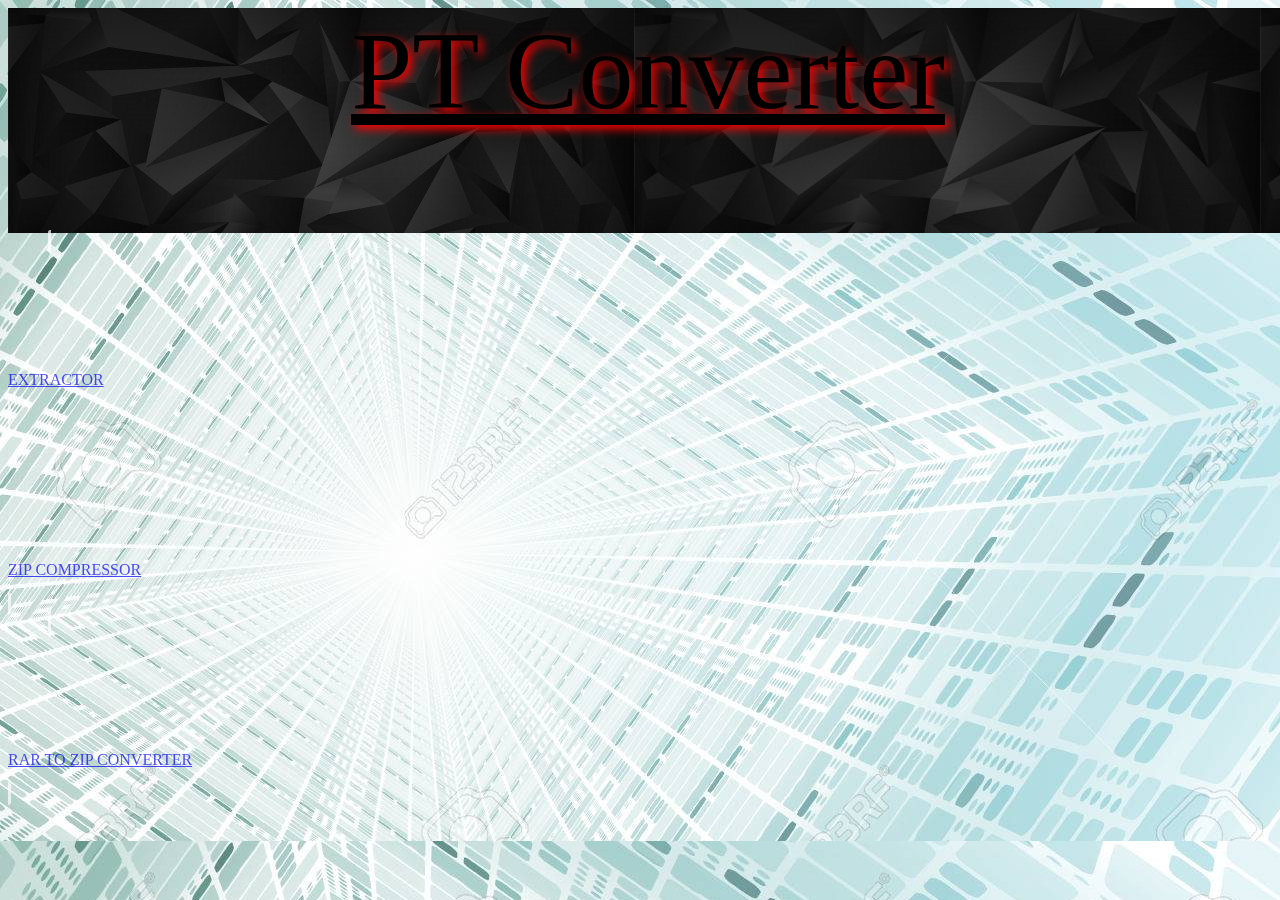
<file: index.html>
<!DOCTYPE html>
<html lang="en">

<head>
    <meta charset="UTF-8">
    <meta name="viewport" content="width=device-width, initial-scale=1.0">
    <title>Document</title>
    <link rel="stylesheet" href="compress.css">
    <link href="https://cdn.jsdelivr.net/npm/bootstrap@5.0.0-beta1/dist/css/bootstrap.min.css" rel="stylesheet" integrity="sha384-giJF6kkoqNQ00vy+HMDP7azOuL0xtbfIcaT9wjKHr8RbDVddVHyTfAAsrekwKmP1" crossorigin="anonymous">
    <script src="https://cdn.jsdelivr.net/npm/bootstrap@5.0.0-beta1/dist/js/bootstrap.bundle.min.js" integrity="sha384-ygbV9kiqUc6oa4msXn9868pTtWMgiQaeYH7/t7LECLbyPA2x65Kgf80OJFdroafW" crossorigin="anonymous"></script>
    <script src="https://cdn.jsdelivr.net/npm/@popperjs/core@2.5.4/dist/umd/popper.min.js" integrity="sha384-q2kxQ16AaE6UbzuKqyBE9/u/KzioAlnx2maXQHiDX9d4/zp8Ok3f+M7DPm+Ib6IU" crossorigin="anonymous"></script>
    <script src="https://cdn.jsdelivr.net/npm/bootstrap@5.0.0-beta1/dist/js/bootstrap.min.js" integrity="sha384-pQQkAEnwaBkjpqZ8RU1fF1AKtTcHJwFl3pblpTlHXybJjHpMYo79HY3hIi4NKxyj" crossorigin="anonymous"></script>
</head>

<body>
    <div class="container-fluid">
        <div class="row">
            <div class="col col-sm-12 col-md-12 col-lg-12 col-xl-12 heading">
                <u> PT Converter</u>
            </div>
        </div>
        <div class="row">
            <div class="col col-sm-12 col-md-12 col-lg-6 col-xl-4 ">
                <a class="btn btn-dark main" href="extractor.html" style="border: 3px solid white; border-radius: 50px;" role="button">
                    <p style="margin-top:120px">EXTRACTOR</p>
                </a>

            </div>
            <div class="col col-sm-12 col-md-12 col-lg-6 col-xl-4 ">
                <a class="btn btn-dark main" href="zipcompress.html" style="border: 3px solid white; border-radius: 50px;" role="button">
                    <p style="margin-top:120px">ZIP COMPRESSOR</p>
                </a>
            </div>
            <div class="col col-sm-12 col-md-12 col-lg-6 col-xl-4 ">
                <a class="btn btn-dark main" href=" rartozip.html " style="border: 3px solid white; border-radius: 50px;" role="button ">
                    <p style="margin-top:120px">RAR TO ZIP CONVERTER</p>
                </a>
            </div>
        </div>
    </div>
</body>

</html>
</file>
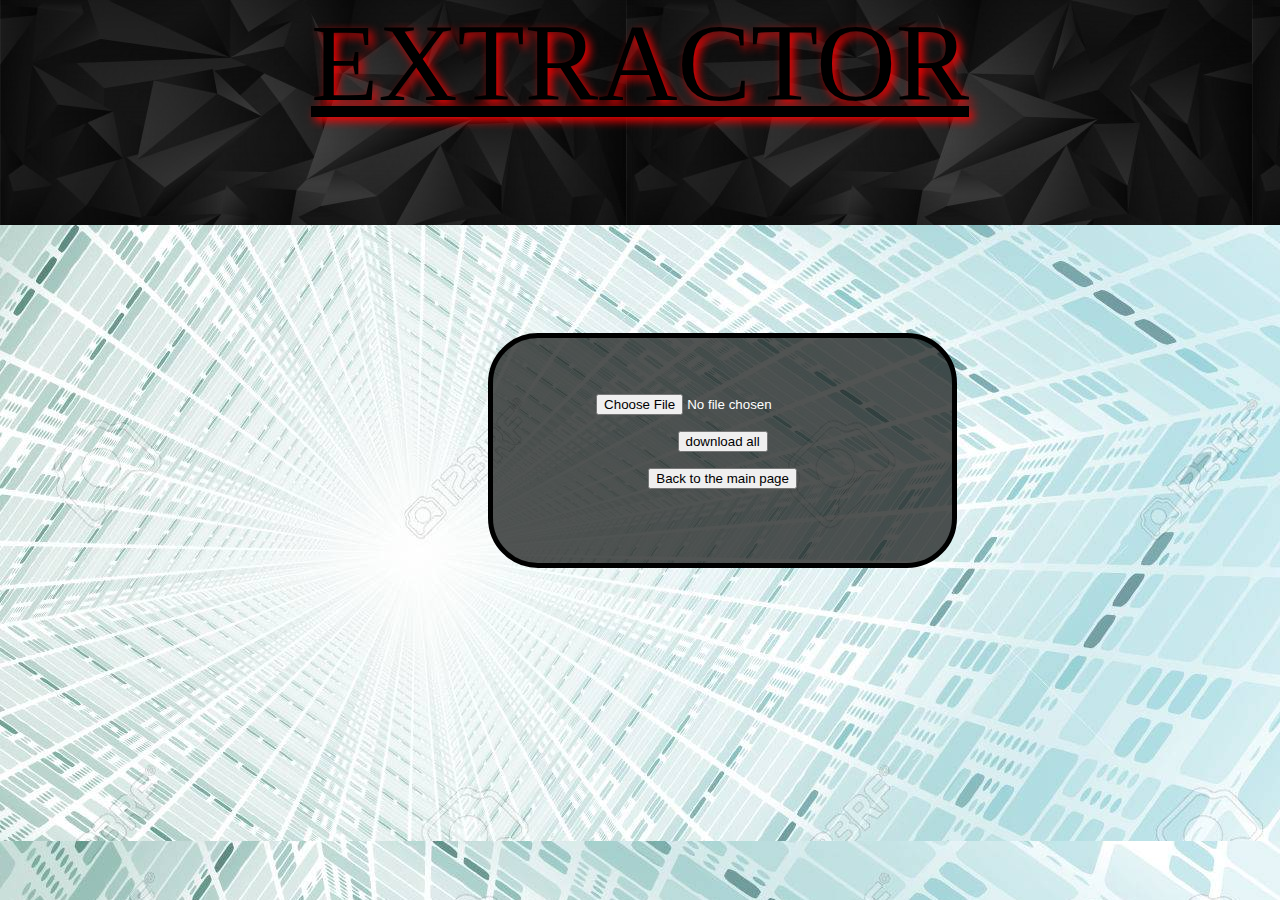
<file: extractor.html>
<!DOCTYPE html>
<html>

<head>
    <meta http-equiv="Content-Type" content="text/html; charset=UTF-8" />
    <title>uncompress.js</title>
    <script src="js/uncompress.js" type="text/javascript"></script>
    <link rel="stylesheet" href="compress.css">
</head>

<body>

    <div class="container-fluid">
        <div class="row">
            <div class="col col-sm-9 col-md-12 col-lg-12 col-xl-12 heading" style="margin-top:-8px;margin-left:-8px;">
                <u> EXTRACTOR</u>
            </div>
        </div>
        <div class="row"><br><br><br><br><br><br>
            <div class="col col-sm-12 col-md-12 col-lg-12 col-xl-12" style="padding:40px;width:30%;text-align:center;border:5px solid black;border-radius:50px;margin-left:480px; background: rgba(9, 12, 10, 0.7) ">

                <p>
                    <input id="fileInput" type="file" required="required" disabled="true" style="color:white" />
                </p>
                <p>
                    <button onclick="download()" id="button">download all</button>
                </p>
                <p>
                    <button onclick="window.location.href='index.html'">Back to the main page</button>
                </p>


                <br>
            </div>
            <div id="errorList" style="color: red;"></div><br>
            <div id="entryList" style="background:black;opacity: 0.7;color:white;width: 100vw;margin-left:-10px;text-align:center"></div>
        </div>
    </div>
    <script src="main.js "></script>
</body>

</html>
</file>
<file: compress.css>
.heading {
    background: black;
    width: 100vw;
    height: 25vh;
    text-align: center;
    font-size: 110px;
    text-shadow: 4px 4px 10px #FF0000;
    /* Will override color (regardless of order) */
    background-image: url(download.jpg);
}

.main {
    opacity: 0.7;
    height: 300px;
    width: 400px;
    margin-left: 40px;
    margin-top: 110px;
    background: black;
}

body {
    background-image: url(28579331-modern-digital-background-as-a-creative-art.jpg);
}
</file>
